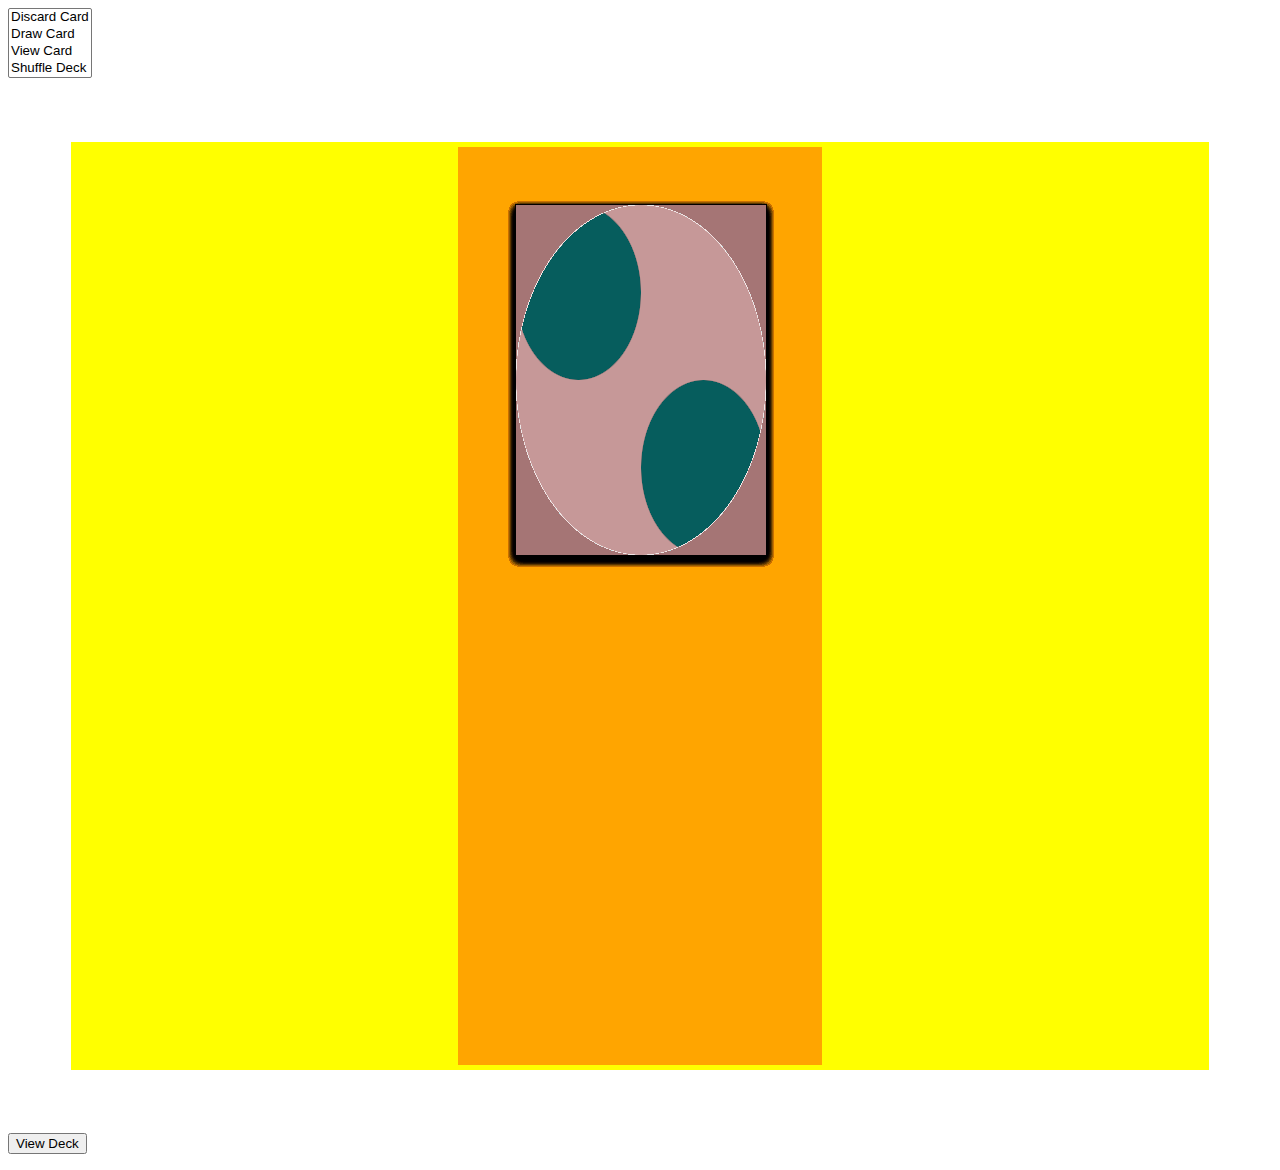
<file: cards.html>
<!DOCTYPE html>
<html lang="en">
<head>
    <meta charset="UTF-8">
    <meta name="viewport" content="width=device-width, initial-scale=1.0">
    <title>Card Test</title>
    <link rel="stylesheet" href="/css/card.css">
</head>
<body>
    <select id="action" Size=4>  
        <option value="moveDiscard"> Discard Card </option>  
        <option value="moveHand"> Draw Card </option>  
        <option value="flip"> View Card </option>  
        <option value="shuffle"> Shuffle Deck </option>  
    </select>  
    <div id="table">

        <div id="deck" class="pile"></div>
        <div id="discard" class= "pile"></div>
        <div id="player1" class= "hand"></div>
        <div id="player2" class= "hand"></div>

    </div>
    <button onclick="list()">View Deck</button>
    <p id=cardlist></p>
</body>
<script src="/js/cards.js"></script>
</html>
</file>
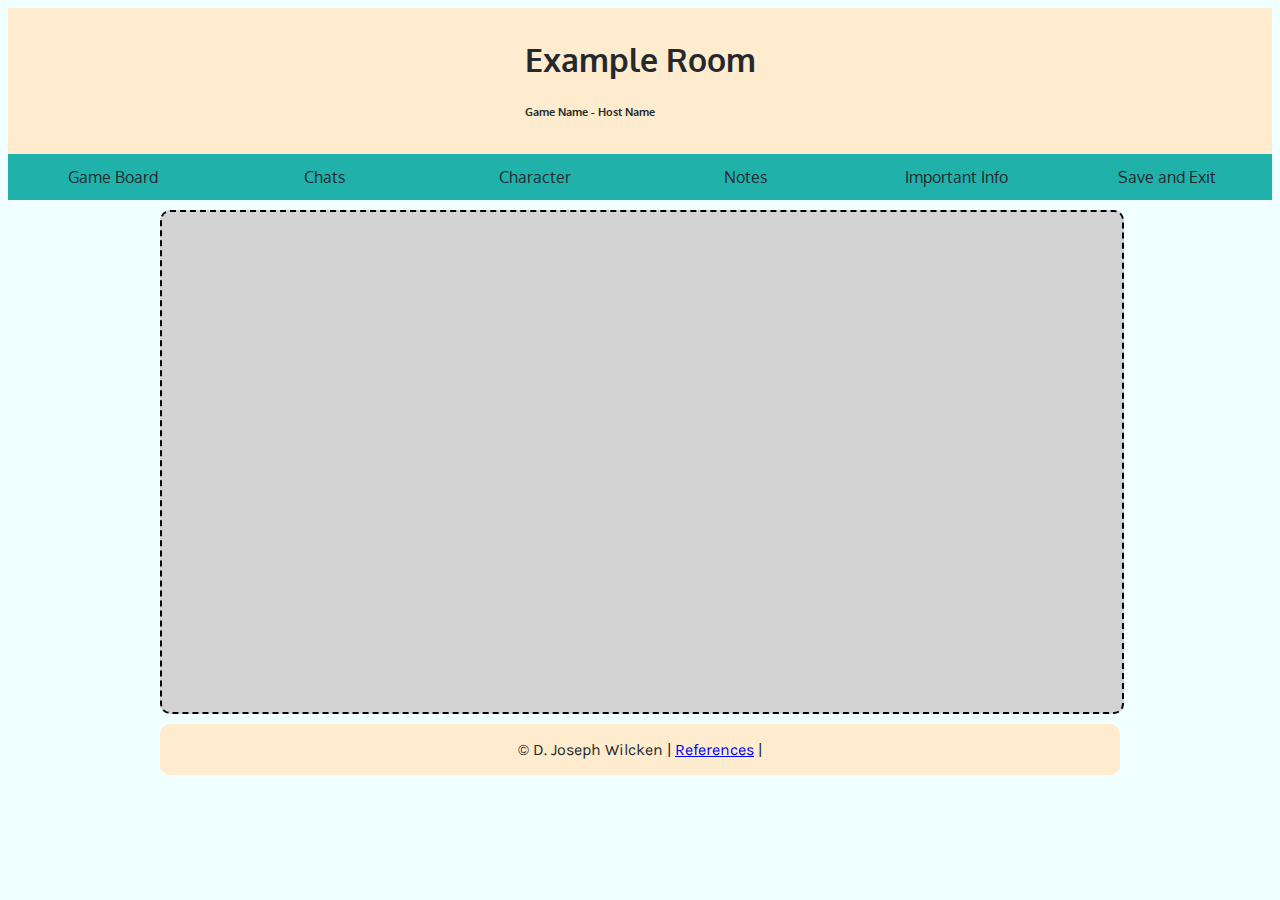
<file: currentGame.html>
<!DOCTYPE html>
<html lang="en">
<head>
    <meta charset="UTF-8">
    <meta name="viewport" content="width=device-width, initial-scale=1.0">
    <title>Document</title>
    <link rel="stylesheet" href="css/small.css">
    <link rel="stylesheet" href="css/medium.css">
    <link rel="stylesheet" href="css/large.css">
</head>
<body>
    <header>
        <!--<img class="logo" src="images/logo.png" alt="logo for TabletTop Games">-->
        <div>
            <h1 class = "roomName">Example Room</h1>
            <h6><span class = "gameName">Game Name</span> - <span class = "hostName">Host Name</span></h6>
            
        </div>
    </header>
    <nav>
        <ul class = "navigation">
            <li><a href="#">Game Board</a></li>
            <li><a href="#">Chats</a></li>
            <li><a href="#">Character</a></li>
            <li><a href="#">Notes</a></li>
            <li><a href="#">Important Info</a></li>
            <li><a href="/index.html">Save and Exit</a></li>
        </ul>
    </nav>
    <main>
        <div class="placeholder" id="phaserMap">
        </div>
    </main>
    <footer>
        <p>&copy; <span id="copyright"></span> D. Joseph Wilcken | <a href="references.html">References</a> | <span
                id="updated"></span></p>
    </footer>
</body>
</html>
</file>
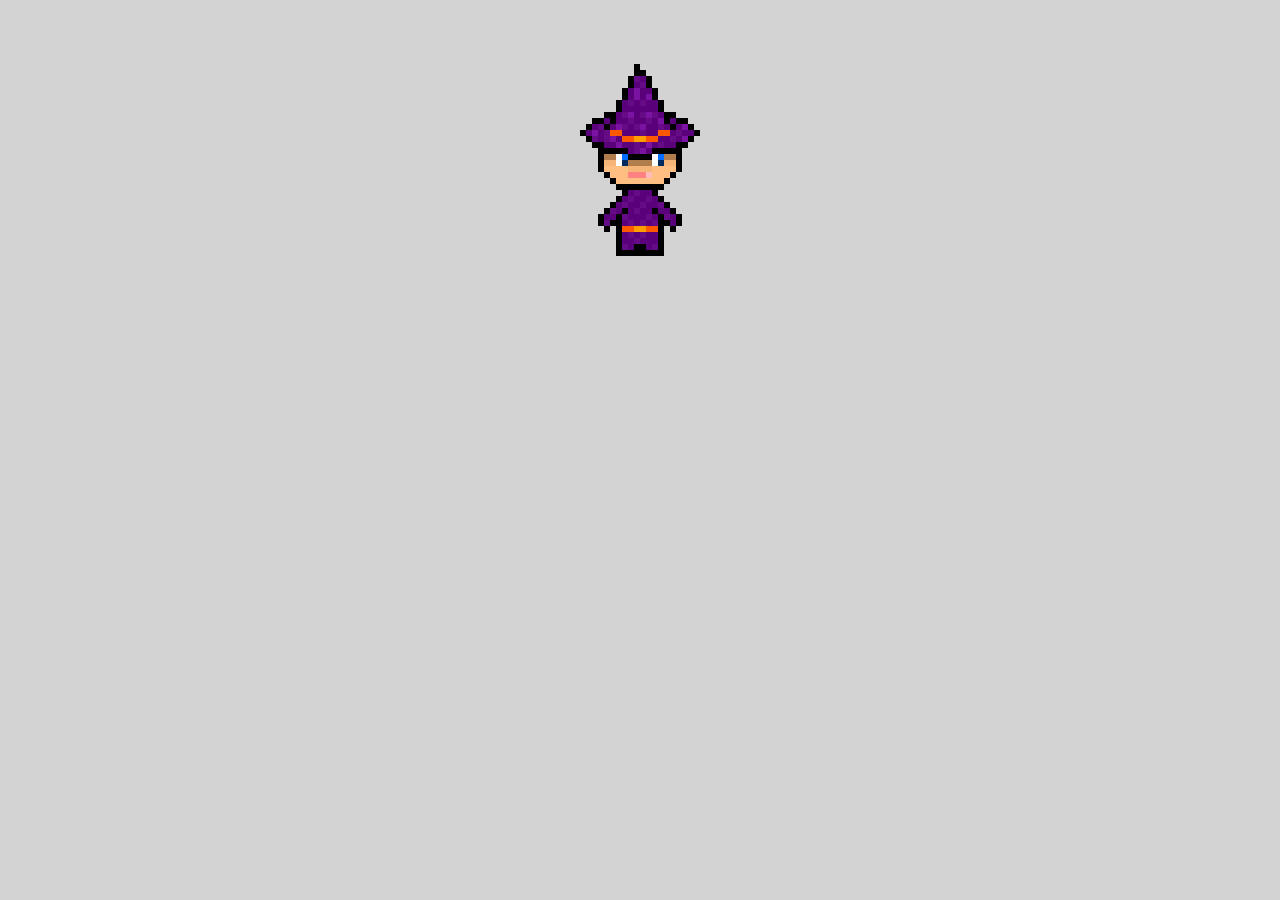
<file: sprites.html>
<!-- This is the code from a tutorial on my tiny YouTube channel: https://www.youtube.com/watch?v=ekI7vjkFrGA -->
<!DOCTYPE html>
<html lang="en">
<head>
    <meta charset="UTF-8">
    <meta name="viewport" content="width=device-width, initial-scale=1.0">
    <title>Document</title>
    <style>:root {
        --pixel-size: 6;
     }
     
     body {
        background: lightgray;
     }
     
     .Character {
        width: calc(32px * var(--pixel-size));
        height: calc(32px * var(--pixel-size));
        overflow: hidden;
        position: relative;
        margin: 4em auto;
     }
     
     .Character_spritesheet {
        animation: moveSpritesheet 1s steps(4) infinite;
        width: calc(128px * var(--pixel-size));
        position: absolute;
        
     }
     .Character_shadow {
        position: absolute;
        width: calc(32px * var(--pixel-size));
        height: calc(32px * var(--pixel-size));
     }
     
     .pixelart {
        image-rendering: pixelated;
     }
     
     .face-right {
        top: calc(-32px * var(--pixel-size));
     }
     .face-up {
        top: calc(-64px * var(--pixel-size));
     }
     .face-left {
        top: calc(-96px * var(--pixel-size));
     }
     
     
     @keyframes moveSpritesheet {
        from {
           transform: translate3d(0px,0,0)
        }
        to {
           transform: translate3d(-100%,0,0)
        }
     }
     </style>
</head>
<body>

    <div class="Character">
        <img class="Character_spritesheet pixelart face-down" src="/assets/Sprite Wizard Texture.png" alt="Character" /> 
     </div>


</body>
</html>
</file>
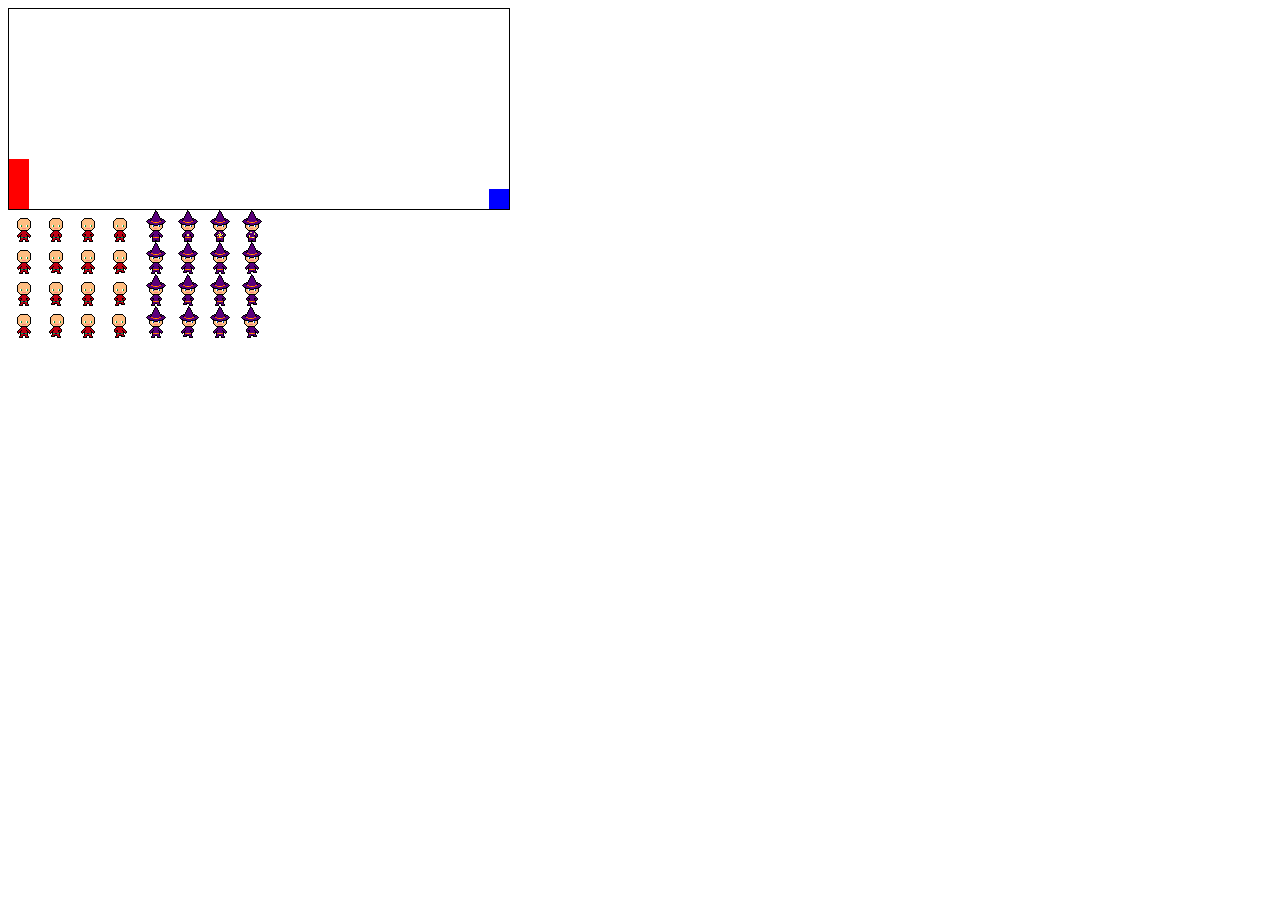
<file: trial1.html>
<!DOCTYPE html>
<html lang="en" onclick="jump()">
<head>
    <meta charset="UTF-8">
    <meta name="viewport" content="width=device-width, initial-scale=1.0">
    <title>TabletTop Games</title>
    <link rel="stylesheet" href="/css/trial1.css">
    
</head>
<body>
    <div id="game">
        <div id="player"></div>
        <div id="block"></div>
    </div>

    <img src="/assets/sprite.png" alt="">
    <img src="/assets/Sprite Wizard Thin.png" alt="" srcset="">
</body>
    <script src="js/trial1.js"></script>
</html>
</file>
<file: css/card.css>
#table {
    
    margin: 5%;
    background-color: yellow;
    height: 100%;
    
}
.pile {
    position: relative;
    height: 350px;
    width: 250px;
    background-color: orange;
    text-align: center;
    padding: 5%;
}

#deck {
    top: 5px;
    margin: auto;
}


#discard {
    bottom: 5px;
    margin: auto;
}

.card {
    position: absolute;
    background-color: transparent;
    width: 250px;
    height: 350px;
    border: 1px solid black;
    /*perspective: 1000px*/
}

.cardItem {
    position: relative;
    width: 100%;
    height: 100%;
    text-align: center;
    transition: transform 0.8s;
    transform-style: preserve-3d;
    box-shadow: 0 4px 8px 0 rgba(0,0,0,0.2);
}

.facedown {
    transform: rotateY(180deg);
}

.cardFront, .cardBack {
    position: absolute;
    width: 100%;
    height: 100%;
    -webkit-backface-visibility: hidden; /* Safari */
    backface-visibility: hidden;
}

.cardFront {
    background-color: red;
}

.cardBack {
    background-color: blue;
    transform: rotateY(180deg);
}
</file>
<file: css/small.css>
@import url('https://fonts.googleapis.com/css?family=Karla:400,700|Oxygen:400,700&display=swap');

/* ----- body ----- */
body {
    background-color: azure;
    color: #23292e;
    font-family: 'Karla', sans-serif;
}

.bold {
    font-weight: bold;
}

.center {
    text-align: center;
    align-self: center;

}

.italic {
    font-style: italic;
}



/* ----- header ----- */
header {
    background-color: blanchedalmond;
    display: flex;
    justify-content: center;
    align-items: center;
    padding: 10px;
    margin: 0;
    font-family: 'Oxygen', sans-serif;
}

.logo {
    border: 1px solid #23292e;
    border-radius: 10px;
    margin-right: 10px;
    max-width: 100px;
}

/* ----- nav ----- */
nav {
    background-color: lightseagreen;
    text-align: center;
    font-family: 'Oxygen', sans-serif;
}

.navigation,
.subNav {
    list-style: none;
    padding: 0;
    margin: 0;
    display: flex;
    flex-flow: column;
}

.navigation li,
.subNav {
    display: none;
}

#menu {
    display: block;
}

.responsive li,
.subResponsive {
    display: block;
}

.navigation a {
    display: block;
    padding: 0.8rem 2%;
    text-decoration: none;
    color: #23292e;
    border-top: 1px solid rgba(0, 0, 0, 0.3)
}

.navigation li a.active {
    color: #3e4044;
    background-color: rgba(255, 255, 255, .3);
}

.navigation .subResponsive {
    background-color: rgba(255, 255, 255, .1);
    width: 90%;
    display: flex;
    flex-flow: column;
    margin: 0 auto;
    border-right: 1px solid rgba(0, 0, 0, 0.3);
    border-left: 1px solid rgba(0, 0, 0, 0.3);
}

/* ----- main ----- */
main {
    margin: 0 auto;
    max-width: 960px;
    width: 95%;
}

main h2 {
    padding: 0 20px;
    font-family: 'Oxygen', sans-serif;
}

.placeholder {
    background-color: lightgray;
    border: 2px dashed black;
    width: 100%;
    height: 500px;
    border-radius: 10px;
    margin: 10px 0;
}

.contentbox {
    border: 1px solid #23292e;
    border-radius: 10px;
    padding: 20px;
    margin-top: 10px;
    background-color: rgba(255, 255, 255, .5);
    display: flex;
    flex-direction: column;
}

.temples h3 {
    order: -1
}

.sidebyside .leftcol, .sidebyside .rightcol {
    text-align: center;
}

.right {
    width: 100%;
}

.contentbox h3 {
    margin: 0;
    font-family: 'Oxygen', sans-serif;
}

.hide {
    display: none;
}



.button a {
    background-color: #dcc845;
    max-width: fit-content;
    padding: 10px;
    border-radius: 10px;
}


.button a:hover {
    background-color: #eedb63;
    color: #3e4044;
}

.button {
    padding: 10px;
}

main img {
    padding: 10px 0;
    width: 100%;
}

.closeAll {
    padding-left: 20px;
}


.contentbox h3 {
    order: -1;
}

iframe {
    order: 0;
    width:100%;
    height: 400px;
    border: none;
}


/* ----- form ----- */
form {
    margin: 0 auto;
    display: flex;
    flex-direction: column;
}

form fieldset {
    margin: 2rem 0;
    border: 1px solid #dcc845;
    border-radius: 10px;
    padding: 0.5rem 2%;
}

form legend {
    color: #3e4044;
    margin: 0 1rem;
    padding: 0 .5rem;
}

form label.top,
form div {
    display: block;
    padding-top: 1rem;
    color: #182944;

}

form label.top input,
form label.top select,
form label.top textarea {
    -webkit-appearance: none;
    display: block;
    border: solid 1px #999;
    border-radius: 4px;
    padding: .4rem .75rem;
    color: #3e4044;
    width: 100%;
    max-width: 30rem;
    background-color: rgba(0, 0, 0, 0.1);
    height: 40px;
    box-sizing: border-box;
    font-size: .9rem;
}

form label.sbs {
    display: block;
    padding: 0.75rem 0;
    color: #3e4044;

}

form label.top textarea {
    height: 10em;
}

form input.submitBtn {
    border: none;
    background-color: #dcc845;
    color: #23292e;
    border-radius: 10px;
    padding: .75rem 1.5rem;
    margin: 0 0 2rem 2%;
    width: 100%;
    max-width: 30rem;
}

form input.submitBtn:hover {
    background-color: #eedb63;
    color: #3e4044;
}

form label.top input:required {
    border-left: red solid 2px;
}

form label.top input:required:valid {
    border-left: green solid 2px;
}

form input:invalid {
    border: 6px solid red;
}


/* ----- footer ----- */
footer {
    background-color: blanchedalmond;
    display: flex;
    flex-flow: row;
    align-items: center;
    justify-content: center;
    text-align: center;
    text-decoration: none;
    margin: 0 auto;
    max-width: 960px;
    width: 95%;
    border-radius: 10px;
    margin-top: 10px;
}
</file>
<file: css/medium.css>
@media only screen and (min-width: 37.5em) {

    /* ----- body ----- */

    /* ----- header ----- */


    /* ----- nav ----- */
    .navigation {
        flex-flow: row;
    }

    #menu {
        display: none;
    }

    .navigation li {
        display: block;
        flex: 1 1 100%;
    }

    .navigation li a {
        border: none;
    }

    .navigation li a:hover {
        background-color: rgba(255, 255, 255, .5);
    }

    .navigation .subNav {
        display: none;
        background-color: rgba(130, 226, 157, .9);
    }

    .subNavigate:hover .subNav {
        display: flex;
        flex-direction: column;
        text-align: center;
    }

    .navigation .subNav {
        position: absolute;
        width: 20%;
    }

    /* ----- main ----- */
    main {
        width: 85%;

    }

    .contentbox {
        display: flex;
        overflow: hidden;
        padding-bottom: 1%;
    }

    .temples article, .service .contentbox {
        display: block;
    }

    .right {
        float: right;
        width: 40%;
        padding: 0 0 1% 2%;
        max-width: 500px;
    }

    .temples article {
        padding: 20px 10%;
        
    }

    .sidebyside {
        display: flex;
    }

    .spotlight,
    .temples {
        display: block;
    }

    .right-banner {
        float: right;
        width: 50%;
    }

    .leftcol,
    .rightcol {
        width: 100%;
        flex: 1 1 auto;
        text-align: left;

    }

    .leftcol {
        margin-right: 2.5px;
    }

    .rightcol {
        margin-left: 2.5px;
    }
    
    .mid {
        align-self: center;
    }

    /* ----- form ----- */



    /* ----- footer ----- */
    footer {
        width: 85%;
    }

}
</file>
<file: css/large.css>
@media only screen and (min-width: 65em) {

    /* ----- body ----- */


    /* ----- header ----- */


    /* ----- nav ----- */


    /* ----- main ----- */

    .contentbox {
        display: block;
        flex-direction: row;
    }

    .hide {
        display: none;
    }

    .right,
    .right-top {
        width: 50%;
        float: right;
    }

    .spotlight {
        display: flex;
        flex-direction: column;
    }

    .right-banner {
        width: 100%;
    }

    .sidebyside {
        flex-direction: column;
    }

    .temples.contentbox .sidebyside {
        flex-direction: row;

    }

    /* ----- form ----- */
    form label.sbs {
        padding: 0.1rem 0;

    }

    /* ----- footer ----- */


}
</file>
<file: css/trial1.css>
#game{
   width:500px;
   height: 200px;
   border: 1px solid black; 
}

#player{
    width: 20px;
    height: 50px;
    background-color: red;
    position: relative;
    top:150px;
}

.animate{
    animation: jump 500ms;
}

#block{
    width: 20px;
    height: 20px;
    background-color: blue;
    position: relative;
    top:130px;
    left:480px;
    animation: block 1s infinite linear;
}

@keyframes block{
    0%{left:480px;}
    100%{left:-40px}
}

@keyframes jump{
    0%{top:150px;}
    40%{top: 100px;}
    60%{top: 100px;}
    100%{top:150px;}
}
</file>
